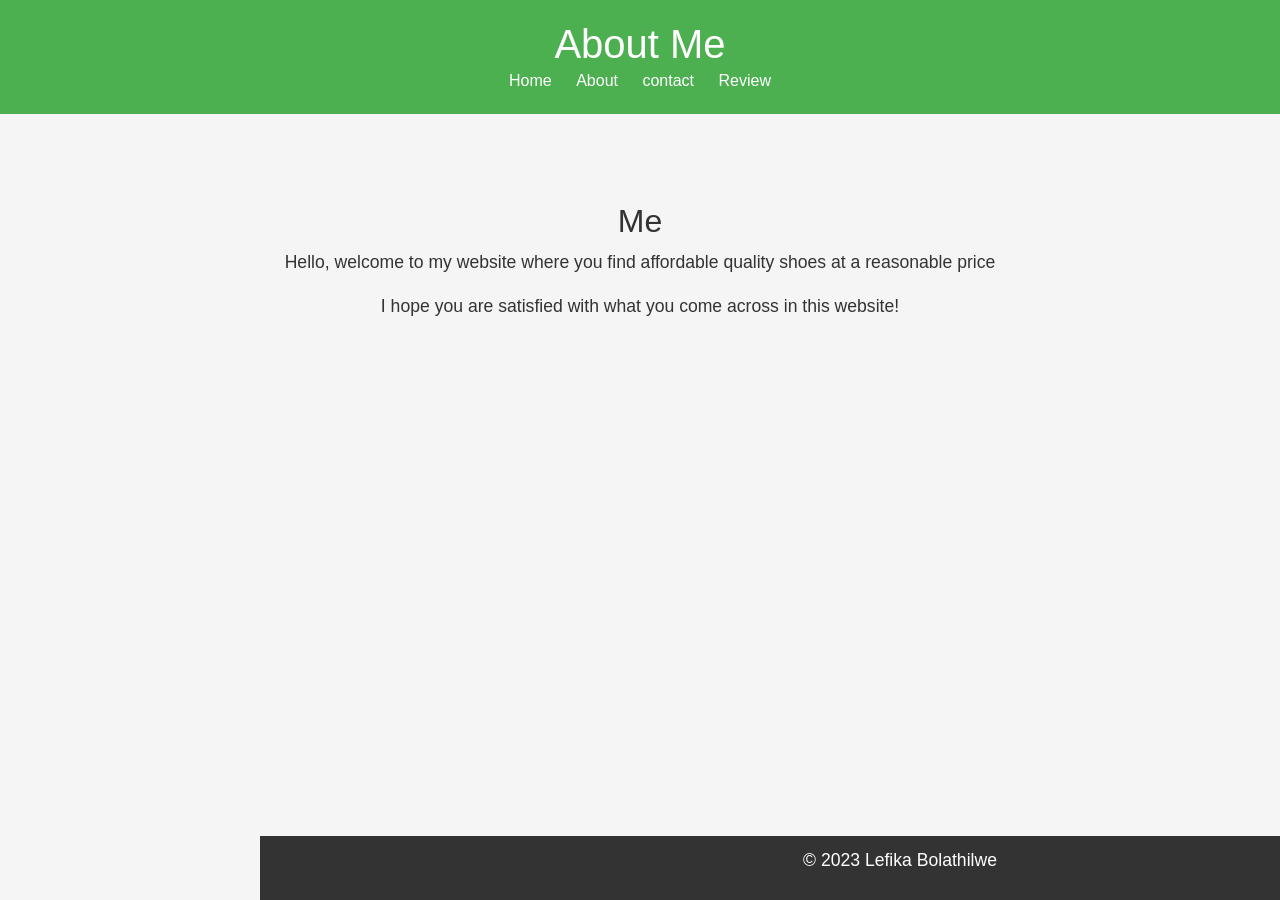
<file: about.html>
<!DOCTYPE html>
<html lang="en">
    <head>
        <META charset="UTF-8">
            <meta="VIEWPORT"content="width=device-width,initial-scale=1.0">
            <title>About Me</title>
             <!--Bootstrap CSS-->
    <link href="https://cdn.jsdelivr.net/npm/bootstrap@5.3.0/dist/css/bootstrap.min.css" rel="stylesheet">
     <!--Custom CSS-->
            <link rel="stylesheet"href="styles.css">
    </head>
<body>
    <!--Your Content Goes Here-->

   <!--Bootsrap Js and dependecies-->
   <script src="https://cdn.jsdelivr.net/npm/@popperjs/core@2.11.6/dist/umd/popper.min.js"></script>
    <script src="https://cdn.jsdelivr.net/npm/bootstrap@5.3.0/dist/js/bootstrap.min.js"></script>
 <body>
   </html>

    <header>
        <h1>About Me</h1>
        <nav>
            <a href="index.html">Home</a>
            <a href="about.html">About</a>
            <a href="contact.html">contact</a>
            <a href="Review.html">Review</a>
        </nav>
    </header>

    <main>
        <main class="container my-5">
        <h2> Me</h2>
        <p> Hello, welcome to my website where you find affordable quality shoes at a reasonable price</p>
        <p> I hope you are satisfied with what you come across in this website!</p>
    </main>

    <footer>
        <p>&copy; 2023 Lefika Bolathilwe</p>
    </footer>
</body>
</html>
</file>
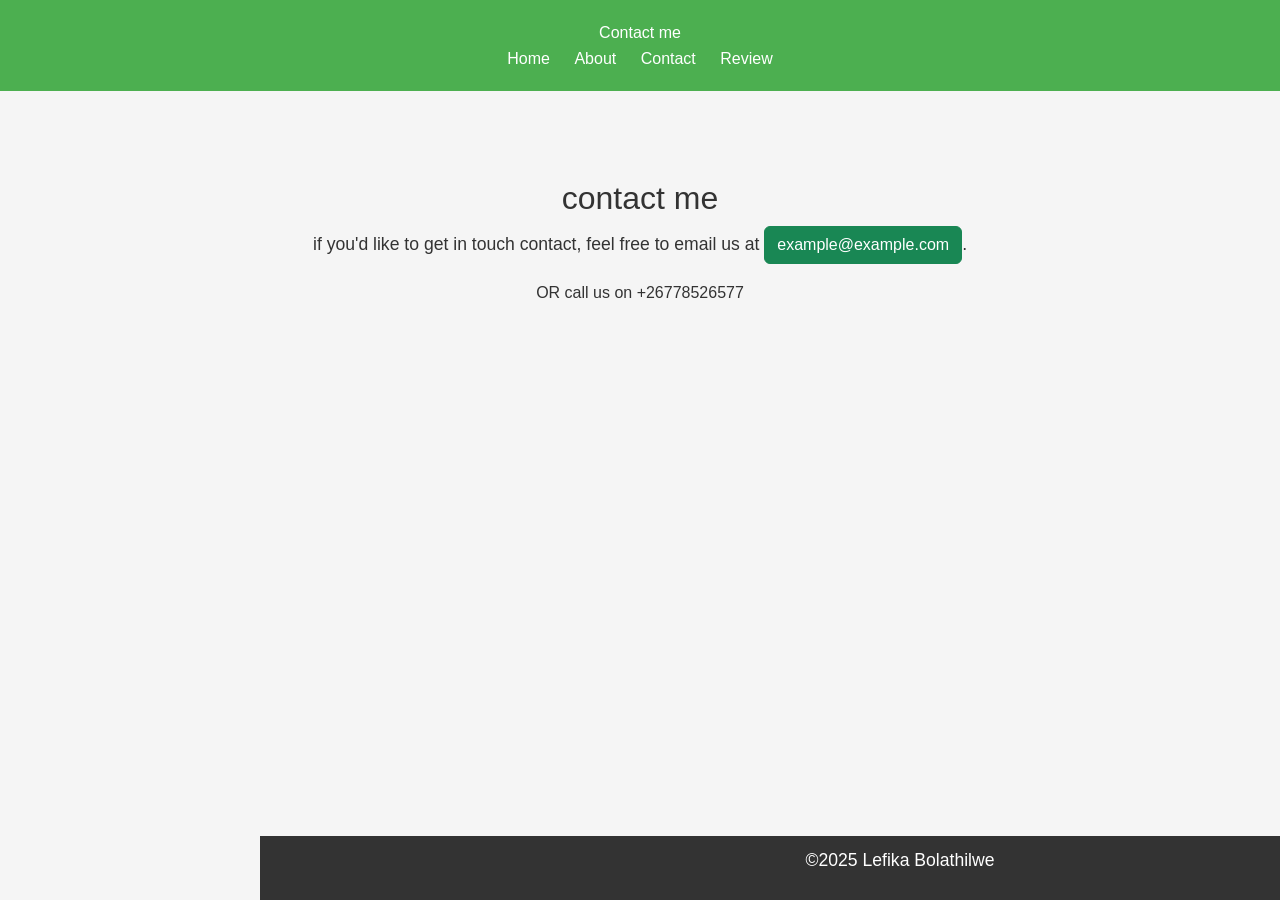
<file: contact.html>
<!DOCTYPE html>
<html lang="en">
<head>
    <meta charset="UTF-8">
    <meta name="VIEWPORT" content="width=device-width,imitial-scale=1.0">
    <title>contact</title>
      <!--Bootstrap CSS-->
    <link href="https://cdn.jsdelivr.net/npm/bootstrap@5.3.0/dist/css/bootstrap.min.css" rel="stylesheet">
     <!--Custom CSS-->
    <link rel="stylesheet" href="styles.css">
</head>
<body>
    <!--Your Content GoesH Here-->

   <!--Bootsrap Js and dependecies-->
   <script src="https://cdn.jsdelivr.net/npm/@popperjs/core@2.11.6/dist/umd/popper.min.js"></script>
    <script src="https://cdn.jsdelivr.net/npm/bootstrap@5.3.0/dist/js/bootstrap.min.js"></script>
 <body>
   </html>
   
    <header>
        <hi>Contact me</hi>
        <nav>
            <a href="index.html">Home</a>
            <a href="About.html">About</a>
            <a href="contact.html">Contact</a>
            <a href="Review.html">Review</a>
        </nav>
    </header>

    <main>
        <main class="container my-5">
        <h2>contact me</h2>
        <p>if you'd like to get in touch contact, feel free to email us at <a href="lebonebolathilwe@gmail.com"class="btn btn-success"
            >example@example.com</a>.</p>

            OR

            call us on +26778526577
    </main>


    <footer>
        <p>&copy;2025 Lefika Bolathilwe</p>
    </footer>
</body>
<html
</file>
<file: styles.css>
body{
    font-family: Arial, Helvetica, sans-serif;
    color: #333;
    background-color: #f9f9f9;
    margin: 0;
    padding: 0;
    line-height: 1.6;
}

header{
    background-color: #4CAF50;
    color: white;
    padding: 20PX; 
    text-align: center; 
}
header h1{
    margin: 0;
}
nav a{
    color: white;
    text-decoration: none;
    margin: 0 10px;
}
nav a:hover{
    text-decoration: underline;
}
main{
    padding: 20px;
    max-width: 800px;
    margin: 0 auto;
}
main img{
    max-width: 100%;
    height: auto;
    display: block;
    margin: 20px 0;
}
 
 footer{
    background-color: #333;
    color: white;
    text-align: center;
    padding: 10px;
    position: fixed;
    bottom: 0;
    width: 100%;
 }

p{
    font-size: 1.1em;
}
a{
    color: #4CAF50;
    text-decoration: underline;
}

main a [ href^="mailto:"]{
    color: #ff5722;
    font-weight: bold;
}   


body{
font-family: Arial;
text-align: center;
background-color: #f5f5f5;
}
 
#review-container{
width: 60%;
margin: auto;
}
 
.review{
background: white;
padding: 10px;
margin: 10px;
border-radius: 8px;
box-shadow: 0 0 5px gray;
}
 
textarea{
width: 300px;
height: 80px;
}
 
button{
padding: 10px 20px;
background: blue;
color: white;
border: none;
border-radius: 5px;
cursor: pointer;
}
</file>
